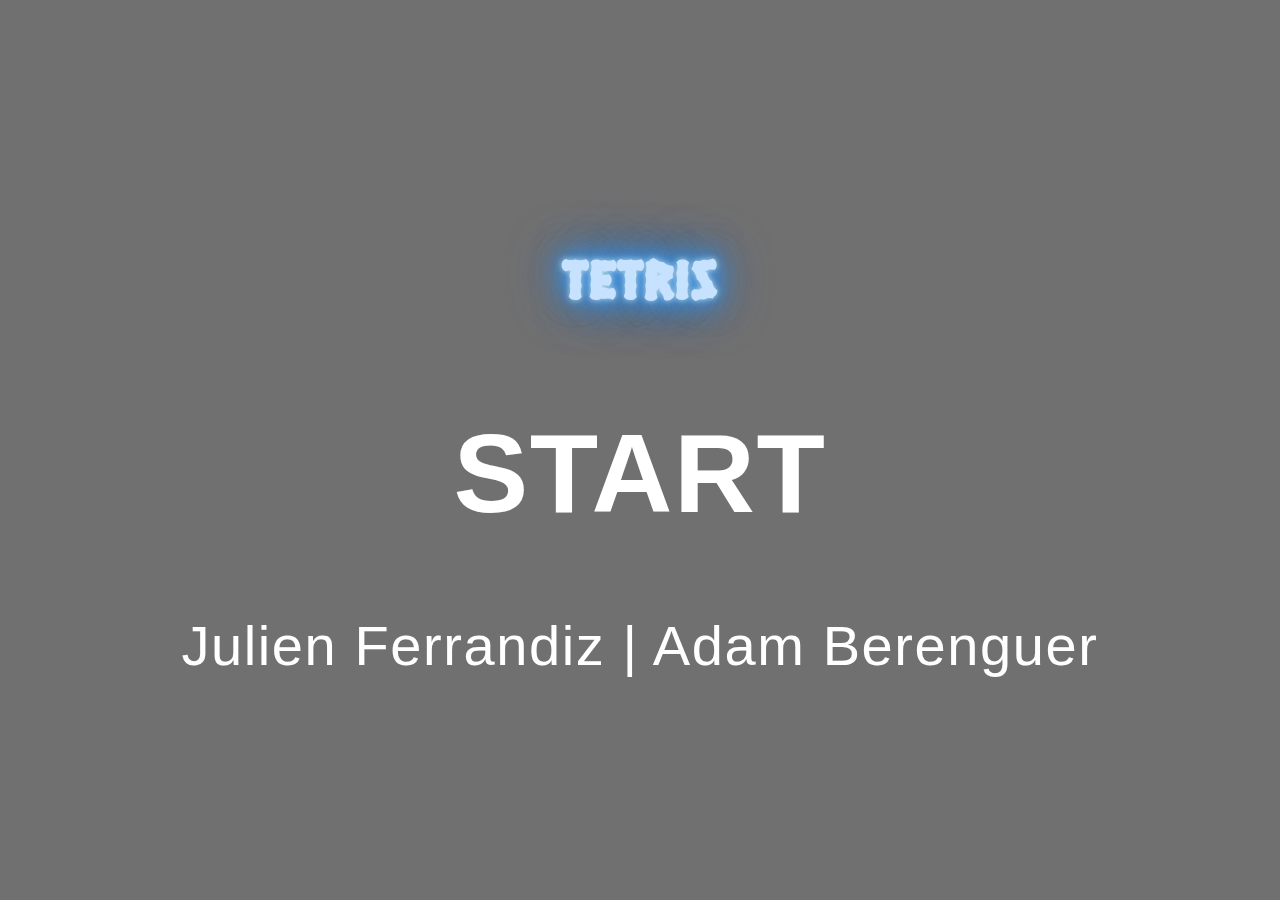
<file: index.html>
<!DOCTYPE html>
<html>
<head>
	<meta charset="utf-8">
	<title>Tetris JavaScript</title>
	<link rel="preconnect" href="https://fonts.googleapis.com">
	<link rel="preconnect" href="https://fonts.gstatic.com" crossorigin>
	<link href="https://fonts.googleapis.com/css2?family=Hanalei+Fill&display=swap" rel="stylesheet"> 
	<link href="ressources/img/icone.png" rel="icon" type="image/x-icon" />
	<link rel="stylesheet" type="text/css" href="css/style.css">
</head>
<body>
	
	<a href="tetris.html">
        <div id="start">
            <h1 id="title">Tetris</h1>
            <h1>START</h1>
            <footer>Julien Ferrandiz | Adam Berenguer</footer>
        </div>
    </a>
	
</body>

<script type="text/javascript" src="js/main.js"></script>
</html>
</file>
<file: css/style.css>
#start{
    display: flex;
    flex-direction: column;
    align-items: center;
    justify-content: center;
    height: 100vh;
    width: 100vw;
    color: #fff;
    font-family: 'Roboto', sans-serif;
    font-size: 3.5rem;
    text-align: center;
    letter-spacing: 0.1rem;
    
}
#start:hover{
    background: rgba(0,0,0, 0.5);
    color: #fff;
    cursor: pointer;
}
#start:active{
    transition: 0.1s;
    background: url("https://media.tenor.com/QItU_DupMVoAAAAd/hi-deniz-deniz.gif") no-repeat center center;
    
    color: rgb(245, 4, 144);
}
a{
    text-decoration: none;
}
#canvas-container {
    display: flex;
    width: 40%;
    margin-right: auto;
    margin-left: auto;
    margin-bottom: auto;
    padding-left: 0;
    padding-right: 0;
    transition: 300ms;
    
}

#tetris-canvas {
    padding-left: 0;
    padding-right: 0;
    margin-left: auto;
    margin-right: auto;
    display: block;
    margin-bottom: auto;
    
}

#right{
    padding-left: 0;
    padding-right: 0;
    margin-left: auto;
    margin-right: auto;
    display: block;
    color: white;
    transition: 500ms;
}

#right-np {
    width: 120px;
    height: 270px;

}

body {
	background-color:#E1E1E1;
	font-family: ubuntu, arial;
	margin:0px; 
}
#play-button,#pause-button{
    align-items: center;
    background-image: linear-gradient(144deg,#AF40FF, #5B42F3 50%,#00DDEB);
    border: 0;
    border-radius: 8px;
    box-shadow: rgba(151, 65, 252, 0.2) 0 15px 30px -5px;
    box-sizing: border-box;
    color: #FFFFFF;
    display: flex;
    font-family: ubuntu, arial;
    justify-content: center;
    line-height: 1em;
    max-width: 100%;
    min-width: 6rem;
    padding: 3px;
    text-decoration: none;
    user-select: none;
    -webkit-user-select: none;
    touch-action: manipulation;
    white-space: nowrap;
    cursor: pointer;
}
#play-button:active,#pause-button:active,#play-button:hover,#pause-button:hover{
    outline:0;
}
#play-button span,#pause-button span {
    background-color: black;
    font-size: 1em;
    padding: 16px 24px;
    border-radius: 6px;
    width: 100%;
    height: 100%;
    transition: 300ms;
  }
  
  #play-button span:hover,#pause-button span:hover {
    background: none;
  }

#title {
    font-family: 'Hanalei Fill', cursive;
    position: relative;
    font-size: 55px;
    text-align: center;
    margin: 20px;
    color: #c6e2ff;
    text-shadow:
      0 0 6px rgba(202,228,225,0.92),
      0 0 30px rgba(202,228,225,0.34),
      0 0 12px rgba(30,132,242,0.52),
      0 0 21px rgba(30,132,242,0.92),
      0 0 34px rgba(30,132,242,0.78),
      0 0 54px rgba(30,132,242,0.92);
  }

body{
    background-image: url("https://wallpaper.dog/large/20468918.jpg");
}

#left, #right-np{
	position: relative;
	background: linear-gradient(0deg, #000, #272727);
}

#left:before, #left:after, #right-np:before, #right-np:after{
	content: '';
	position: absolute;
	left: -2px;
	top: -2px;
	background: linear-gradient(45deg, #fb0094, #0000ff, #a200ff,#0066ff, #ff00ea, #3600fb, 
		#ff00aa, #1100ff,#ff00f2, #5900ff);
	background-size: 400%;
	width: calc(100% + 4px);
	height: calc(100% + 4px);
	z-index: -1;
	animation: steam 20s linear infinite;
}

@keyframes steam {
	0% {
		background-position: 0 0;
	}
	50% {
		background-position: 400% 0;
	}
	100% {
		background-position: 0 0;
	}
}


#left:after, #right-np:after {
	filter: blur(50px);
}


@media screen and (max-width: 1200px) {
    #right {
        margin-left: 1em;
        font-size: 0.8em;
    }
    #title {
        margin-left: auto;
        margin-right: auto;
        font-size: 50px;
    }
    #play-button,#pause-button{
        font-size: 0.5em;
    }

}












































#sniffa {
    position: absolute;
    top:10rem;
    left:1rem;
    height: 10em;
    
}
</file>
